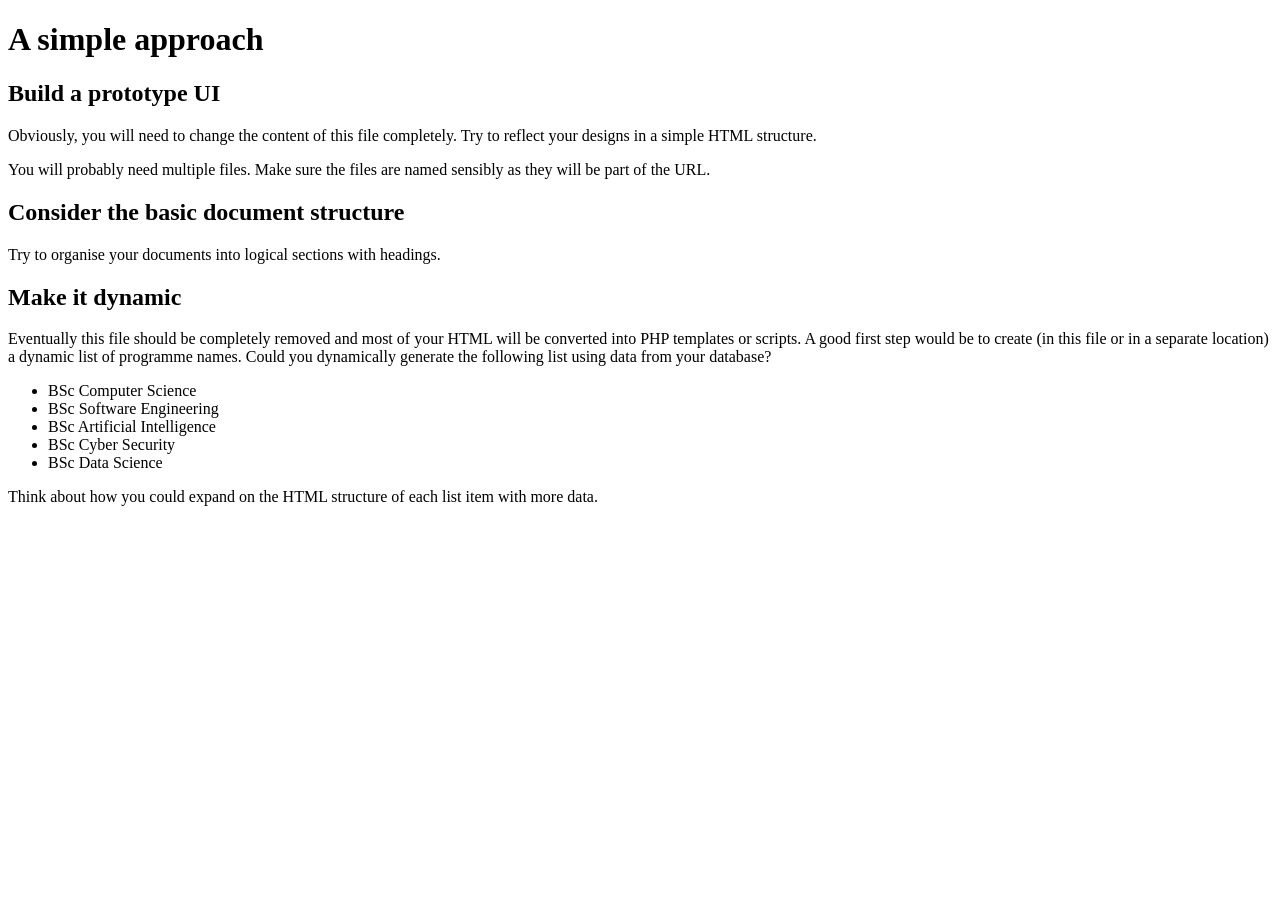
<file: index.html>
<!DOCTYPE html>
<html lang="en">
<head>
    <meta charset="UTF-8">
    <meta name="viewport" content="width=device-width, initial-scale=1.0">
    <title>Group assignment project</title>
</head>
<body>

    <header>
        <h1>A simple approach</h1>
    </header>
 
    <main>
        
        <section>
            <h2>Build a prototype UI</h2>
            <p>
                Obviously, you will need to change the content of this file completely.
                Try to reflect your designs in a simple HTML structure.
            </p>            
            <p>
                You will probably need multiple files.
                Make sure the files are named sensibly as they will be part of the URL.
            </p>
        </section>
        <section>
            <h2>Consider the basic document structure</h2>
            <p>
                Try to organise your documents into logical sections with headings.
            </p>
        </section>
        <section>
            <h2>Make it dynamic</h2>
            <p>
                Eventually this file should be completely removed and most of your HTML will be converted into PHP templates or scripts.
                A good first step would be to create (in this file or in a separate location) a dynamic list of programme names.
                Could you dynamically generate the following list using data from your database?
            </p>
            <ul>
                <li>BSc Computer Science</li>
                <li>BSc Software Engineering</li>
                <li>BSc Artificial Intelligence</li>
                <li>BSc Cyber Security</li>
                <li>BSc Data Science</li>
            </ul>
            <p>
                Think about how you could expand on the HTML structure of each list item with more data.
            </p>
        </section>

    </main>
</body>
</html>
</file>
